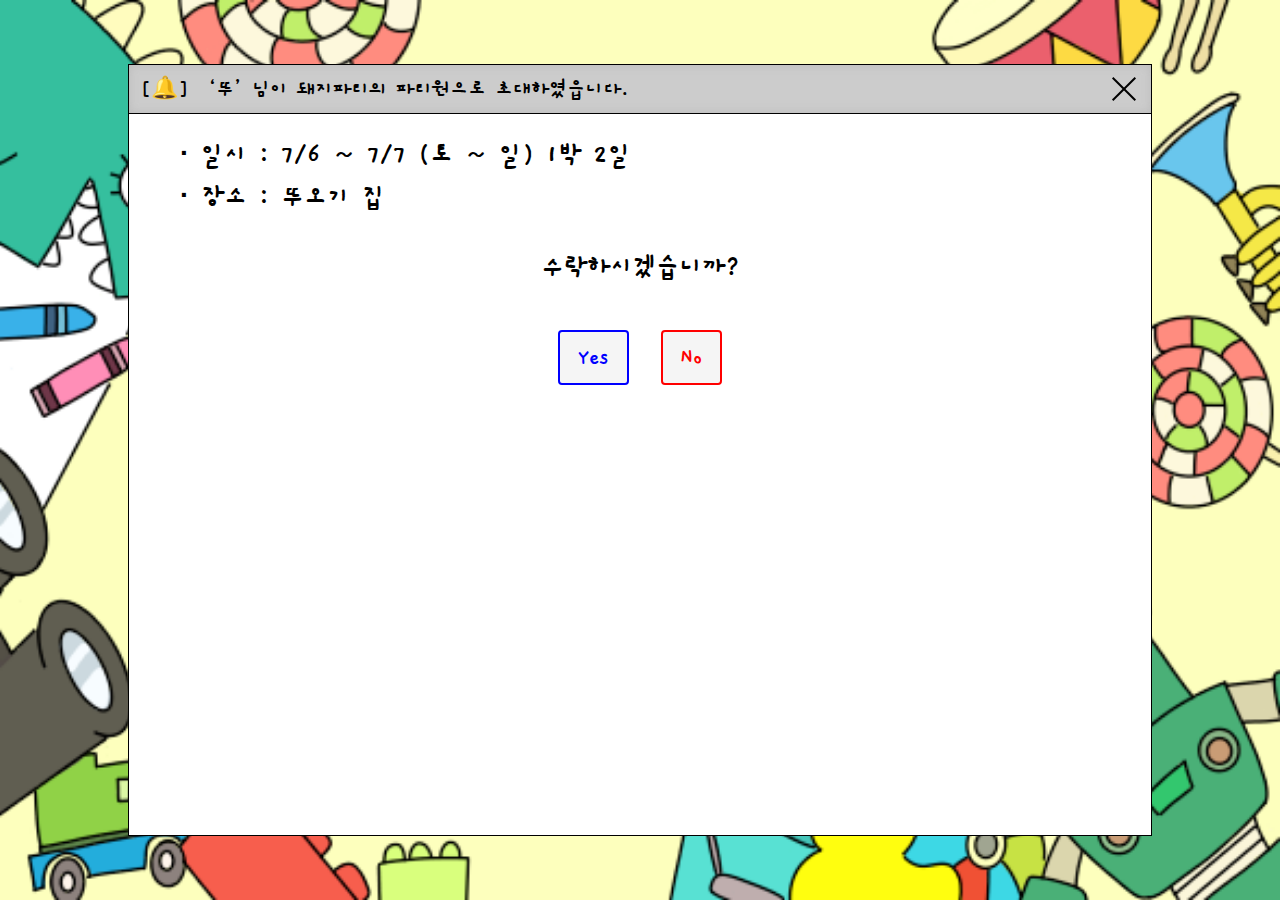
<file: index.html>
<!DOCTYPE html>
<html lang="ko">
<head>
    <meta charset="UTF-8">
    <meta http-equiv="X-UA-Compatible" content="IE=edge">
    <meta name="viewport" content="width=device-width, initial-scale=1.0">
    <meta property="og:title" content="뚜오기 집들이 초대장" /> 
    <meta property="og:url" content="https://moonsuok.github.io/homewarming/" />
    <meta property="og:type" content="blog" />
    <meta property="og:image" content="./opengraph.jpg" /> 
    <meta property="og:title" content="뚜오기 집들이 초대장" /> 
    <meta property="og:description" content="뚜오기 자취방 이사를 함께 축하해주세요" /> 
    <link rel="shortcut icon" href="./favicon.ico" type="image/x-icon">
    <link rel="icon" href="./favicon.ico" type="image/x-icon">
    <link rel="stylesheet" href="./style.css">
    <script src="https://ajax.googleapis.com/ajax/libs/jquery/3.6.0/jquery.min.js"></script>
    <script src="./script.js"></script>
    <title>뚜오기네 집들이 초대장</title>
</head>
<body>
    <div id="content">
        <main>
            <article>
                <section class="intro">
                    <div class="inner">
                        <div class="top">
                            <p>[🔔] &lsquo;뚜&rsquo;님이 돼지파티의 파티원으로 초대하였읍니다.</p>
                            <a class="btn_close" href="#"><span></span><span></span></a>
                        </div>
                        <div class="bottom">
                            <h1>
                                &middot; 일시 : 7/6 ~ 7/7 (토 ~ 일) 1박 2일<br>
                                &middot; 장소 : 뚜오기 집<br>
                            </h1>
                            <p>수락하시겠습니까?</p>
                            <ul>
                                <li><a class="btn_yes" href="#">Yes</a></li>
                                <li><a class="btn_no" href="#">No</a></li>
                            </ul>
                        </div>
                    </div>
                </section>
                <section class="complete">
                    <div class="inner">
                        <p>🥰<br>응답이 완료 되었읍니다</p>
                        <ul>
                            <li>&middot; 준비물 : 칫솔, 속옷, 뚜오기 선물 ^^</li>
                            <li>&middot; 드레스코드 : 고무줄 바지 or 치마</li>
                        </ul>
                    </div>
                </section>
            </article>
        </main>
    </div>
</body>
</html>
</file>
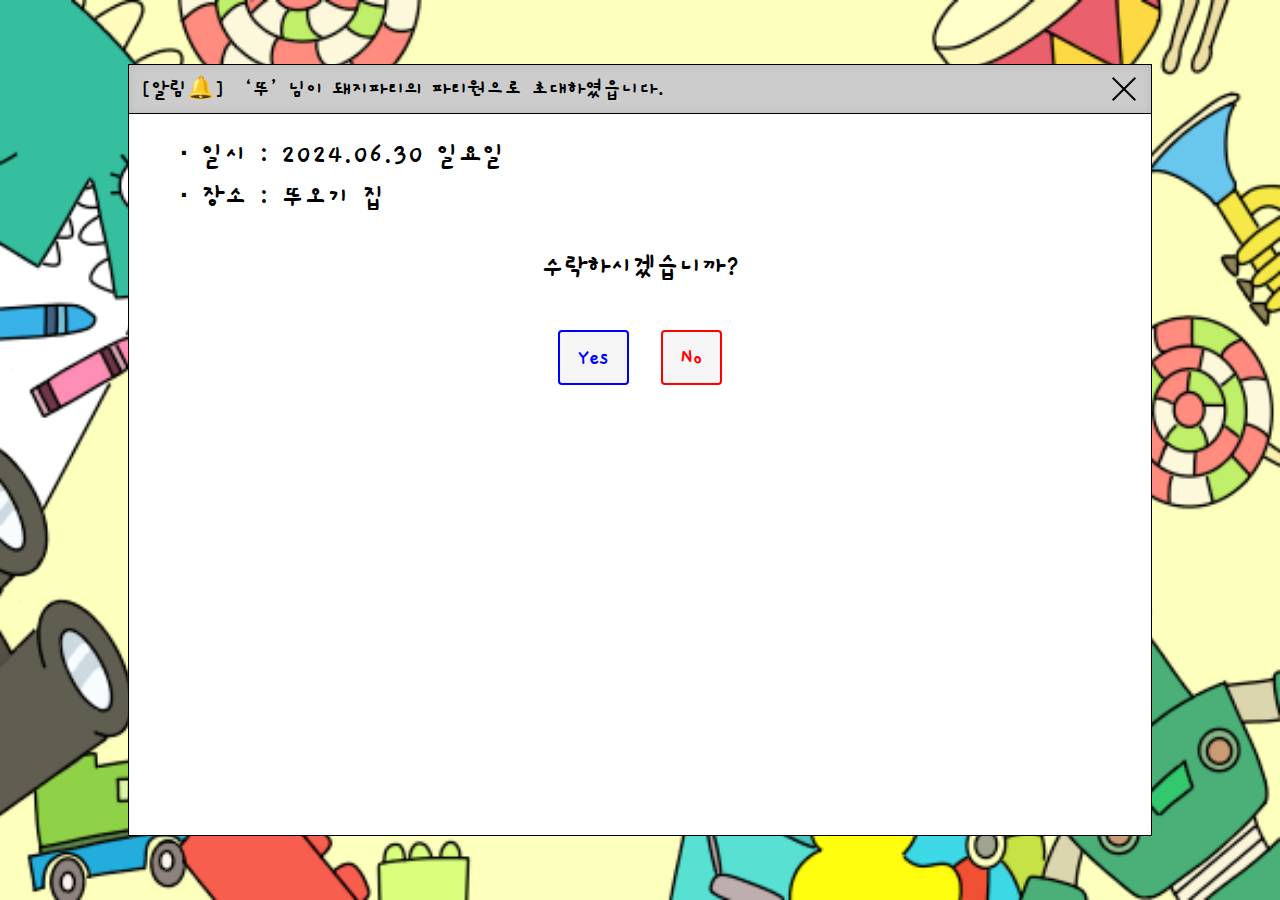
<file: index_20240630.html>
<!DOCTYPE html>
<html lang="ko">
<head>
    <meta charset="UTF-8">
    <meta http-equiv="X-UA-Compatible" content="IE=edge">
    <meta name="viewport" content="width=device-width, initial-scale=1.0">
    <meta property="og:title" content="뚜오기 집들이 초대장" /> 
    <meta property="og:url" content="https://moonsuok.github.io/homewarming/index_20240630.html" />
    <meta property="og:type" content="blog" />
    <meta property="og:image" content="./opengraph.jpg" /> 
    <meta property="og:title" content="뚜오기 집들이 초대장" /> 
    <meta property="og:description" content="뚜오기 자취방 이사를 함께 축하해주세요" /> 
    <link rel="shortcut icon" href="./favicon.ico" type="image/x-icon">
    <link rel="icon" href="./favicon.ico" type="image/x-icon">
    <link rel="stylesheet" href="./style.css">
    <script src="https://ajax.googleapis.com/ajax/libs/jquery/3.6.0/jquery.min.js"></script>
    <script src="./script.js"></script>
    <title>뚜오기 집들이 초대장</title>
</head>
<body>
    <div id="content">
        <main>
            <article>
                <section class="intro">
                    <div class="inner">
                        <div class="top">
                            <p>[알림🔔] &lsquo;뚜&rsquo;님이 돼지파티의 파티원으로 초대하였읍니다.</p>
                            <a class="btn_close" href="#"><span></span><span></span></a>
                        </div>
                        <div class="bottom">
                            <h1>
                                &middot; 일시 : 2024.06.30 일요일<br>
                                &middot; 장소 : 뚜오기 집<br>
                            </h1>
                            <p>수락하시겠습니까?</p>
                            <ul>
                                <li><a class="btn_yes" href="#">Yes</a></li>
                                <li><a class="btn_no" href="#">No</a></li>
                            </ul>
                        </div>
                    </div>
                </section>
                <section class="complete">
                    <div class="inner">
                        <p>🥰<br>응답이 완료 되었읍니다</p>
                        <ul>
                            <li>&middot; 준비물 : 칫솔, 속옷, 뚜오기 선물 ^^</li>
                            <li>&middot; 드레스코드 : 고무줄 바지 or 치마</li>
                        </ul>
                    </div>
                </section>
            </article>
        </main>
    </div>
</body>
</html>
</file>
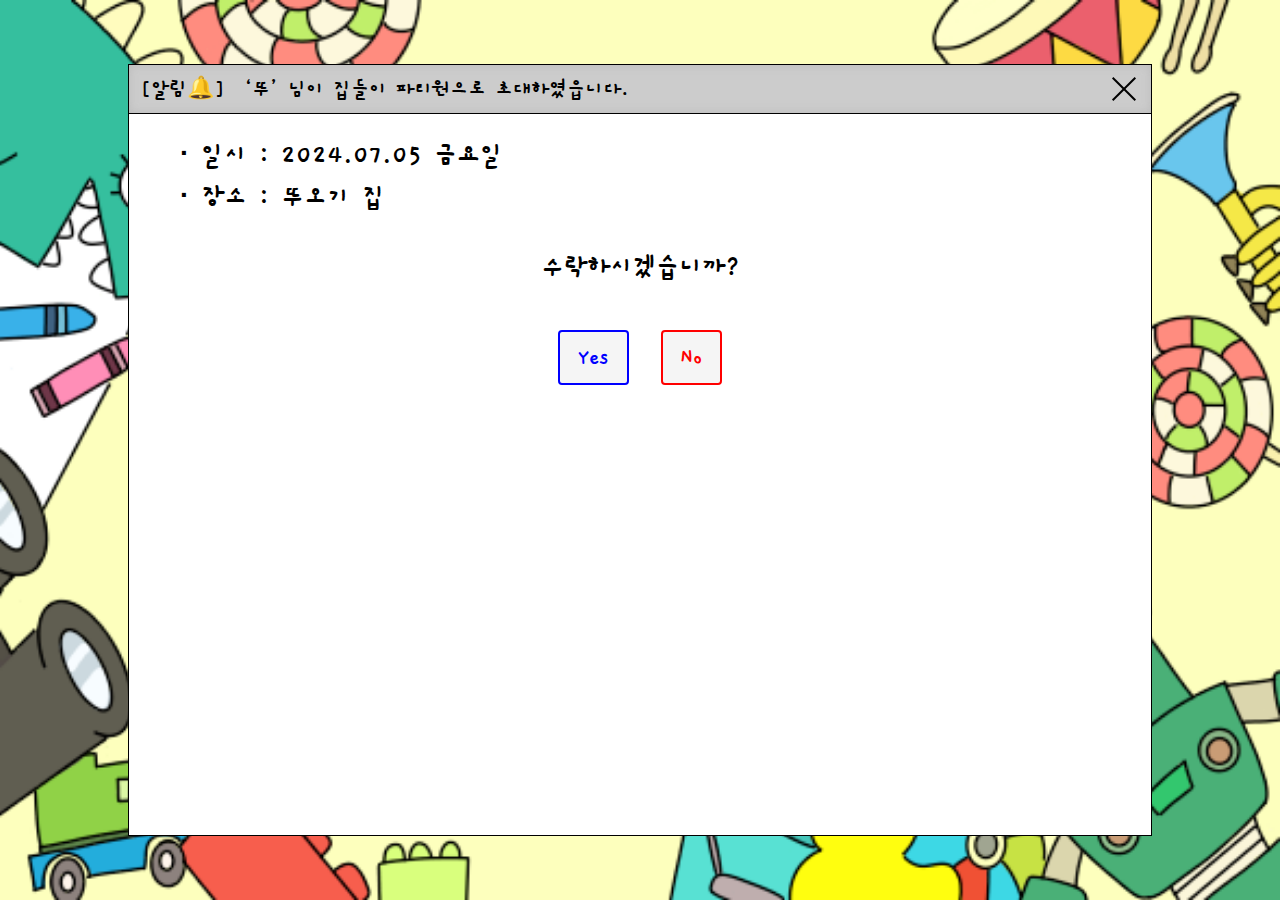
<file: index_20240705.html>
<!DOCTYPE html>
<html lang="ko">
<head>
    <meta charset="UTF-8">
    <meta http-equiv="X-UA-Compatible" content="IE=edge">
    <meta name="viewport" content="width=device-width, initial-scale=1.0">
    <meta property="og:title" content="뚜오기 집들이 초대장" /> 
    <meta property="og:url" content="https://moonsuok.github.io/homewarming/index_20240705" />
    <meta property="og:type" content="blog" />
    <meta property="og:image" content="./opengraph.jpg" /> 
    <meta property="og:title" content="뚜오기 집들이 초대장" /> 
    <meta property="og:description" content="뚜오기 자취방 이사를 함께 축하해주세요" /> 
    <link rel="shortcut icon" href="./favicon.ico" type="image/x-icon">
    <link rel="icon" href="./favicon.ico" type="image/x-icon">
    <link rel="stylesheet" href="./style.css">
    <script src="https://ajax.googleapis.com/ajax/libs/jquery/3.6.0/jquery.min.js"></script>
    <script src="./script.js"></script>
    <title>뚜오기 집들이 초대장</title>
</head>
<body>
    <div id="content">
        <main>
            <article>
                <section class="intro">
                    <div class="inner">
                        <div class="top">
                            <p>[알림🔔] &lsquo;뚜&rsquo;님이 집들이 파티원으로 초대하였읍니다.</p>
                            <a class="btn_close" href="#"><span></span><span></span></a>
                        </div>
                        <div class="bottom">
                            <h1>
                                &middot; 일시 : 2024.07.05 금요일<br>
                                &middot; 장소 : 뚜오기 집<br>
                            </h1>
                            <p>수락하시겠습니까?</p>
                            <ul>
                                <li><a class="btn_yes" href="#">Yes</a></li>
                                <li><a class="btn_no" href="#">No</a></li>
                            </ul>
                        </div>
                    </div>
                </section>
                <section class="complete">
                    <div class="inner">
                        <p>🥰<br>응답이 완료 되었읍니다</p>
                        <ul>
                            <li>&middot; 준비물 : 비어있지 않은 손 ^^</li>
                            <li>&middot; 드레스코드 : 고무줄 바지 or 치마</li>
                        </ul>
                    </div>
                </section>
            </article>
        </main>
    </div>
</body>
</html>
</file>
<file: style.css>
@import url('https://fonts.googleapis.com/css2?family=Gaegu&display=swap');

/* reset */
html, body, div, span, applet, object, iframe,
h1, h2, h3, h4, h5, h6, p, blockquote, pre,
a, abbr, acronym, address, big, cite, code,
del, dfn, em, img, ins, kbd, q, s, samp,
small, strike, strong, sub, sup, tt, var,
b, u, i, center,
dl, dt, dd, ol, ul, li,
fieldset, form, label, legend,
table, caption, tbody, tfoot, thead, tr, th, td,
article, aside, canvas, details, embed, 
figure, figcaption, footer, header, hgroup, 
menu, nav, output, ruby, section, summary,
time, mark, audio, video {
	margin: 0;
	padding: 0;
	border: 0;
	font-size: 100%;
	font: inherit;
	vertical-align: baseline;
}
/* HTML5 display-role reset for older browsers */
article, aside, details, figcaption, figure, 
footer, header, hgroup, menu, nav, section {
	display: block;
}
body {
	line-height: 1;
}
ol, ul {
	list-style: none;
}
blockquote, q {
	quotes: none;
}
blockquote:before, blockquote:after,
q:before, q:after {
	content: '';
	content: none;
}
table {
	border-collapse: collapse;
	border-spacing: 0;
}

*,
*::before,
*::after {
  box-sizing: border-box;
}
a {
    text-decoration: none;
}
body {
  min-height: 100vh;
  font-family: "Gaegu", sans-serif;
  font-weight: 400;
  font-style: normal;
}


/* content */
#content {position: relative;}
section {width: 100%; height: 100%; position: fixed; top: 0; left: 0; background: url(./bg.png) right bottom no-repeat; background-size: cover;}
section .inner {height: 100%;}
.intro {padding: 5% 10%; box-sizing: border-box;}
.intro .inner {border: 1px solid #000; background-color: #fff; font-weight: 700;}
.intro .inner .top {border-bottom: 1px solid #000; padding: .5em .7em; background-color: #ccc; box-shadow: inset 0 0 10px #bbb;
    display: flex; justify-content: space-between; align-items: center; gap: 16px;}
.intro .inner .top p {font-size: 22px; line-height: 1.3;}
.intro .inner .top a {display: block; width: 32px; height: 32px; position: relative; transition: all .2s;}
.intro .inner .top a:hover {transform: rotate(540deg);}
.intro .inner .top a span {display: inline-block; width: 100%; height: 2px; background: #000; position: absolute; top: 50%; left: 50%; margin-left: -50%; margin-top: -1px;}
.intro .inner .top a span:first-of-type {transform: rotate(45deg);}
.intro .inner .top a span:last-of-type {transform: rotate(135deg);}
.intro .inner .bottom {width: 100%; padding: 2% 5%; box-sizing: border-box; font-size: 28px; line-height: 1.5;}
.intro .inner .bottom h1 {margin-bottom: 1em;}
.intro .inner .bottom p {text-align: center; margin-bottom: 1.5em;}
.intro .inner .bottom ul {display: flex; gap: 32px; justify-content: center; align-items: center;}
.intro .inner .bottom ul li a {display: block; padding: .4em .8em; text-align: center;
    font-size: 22px; background-color: #f5f5f5; border-radius: 4px;}
.intro .inner .bottom ul li a.btn_yes {color: blue; border: 2px solid blue;}
.intro .inner .bottom ul li a.btn_no {color: red; border: 2px solid red;}

.complete {padding: 5% 10%; box-sizing: border-box;}
.complete .inner {border: 1px solid #000; background-color: #fff; padding: 5%;}
.complete .inner p {font-size: 28px; line-height: 1.5; text-align: center; margin-bottom: 2em;}
.complete .inner ul {display: inline-block; position: relative; left: 50%; transform: translateX(-50%); font-weight: 500; font-size: 22px;}
.complete .inner ul li {margin-bottom: 1em;}
</file>
